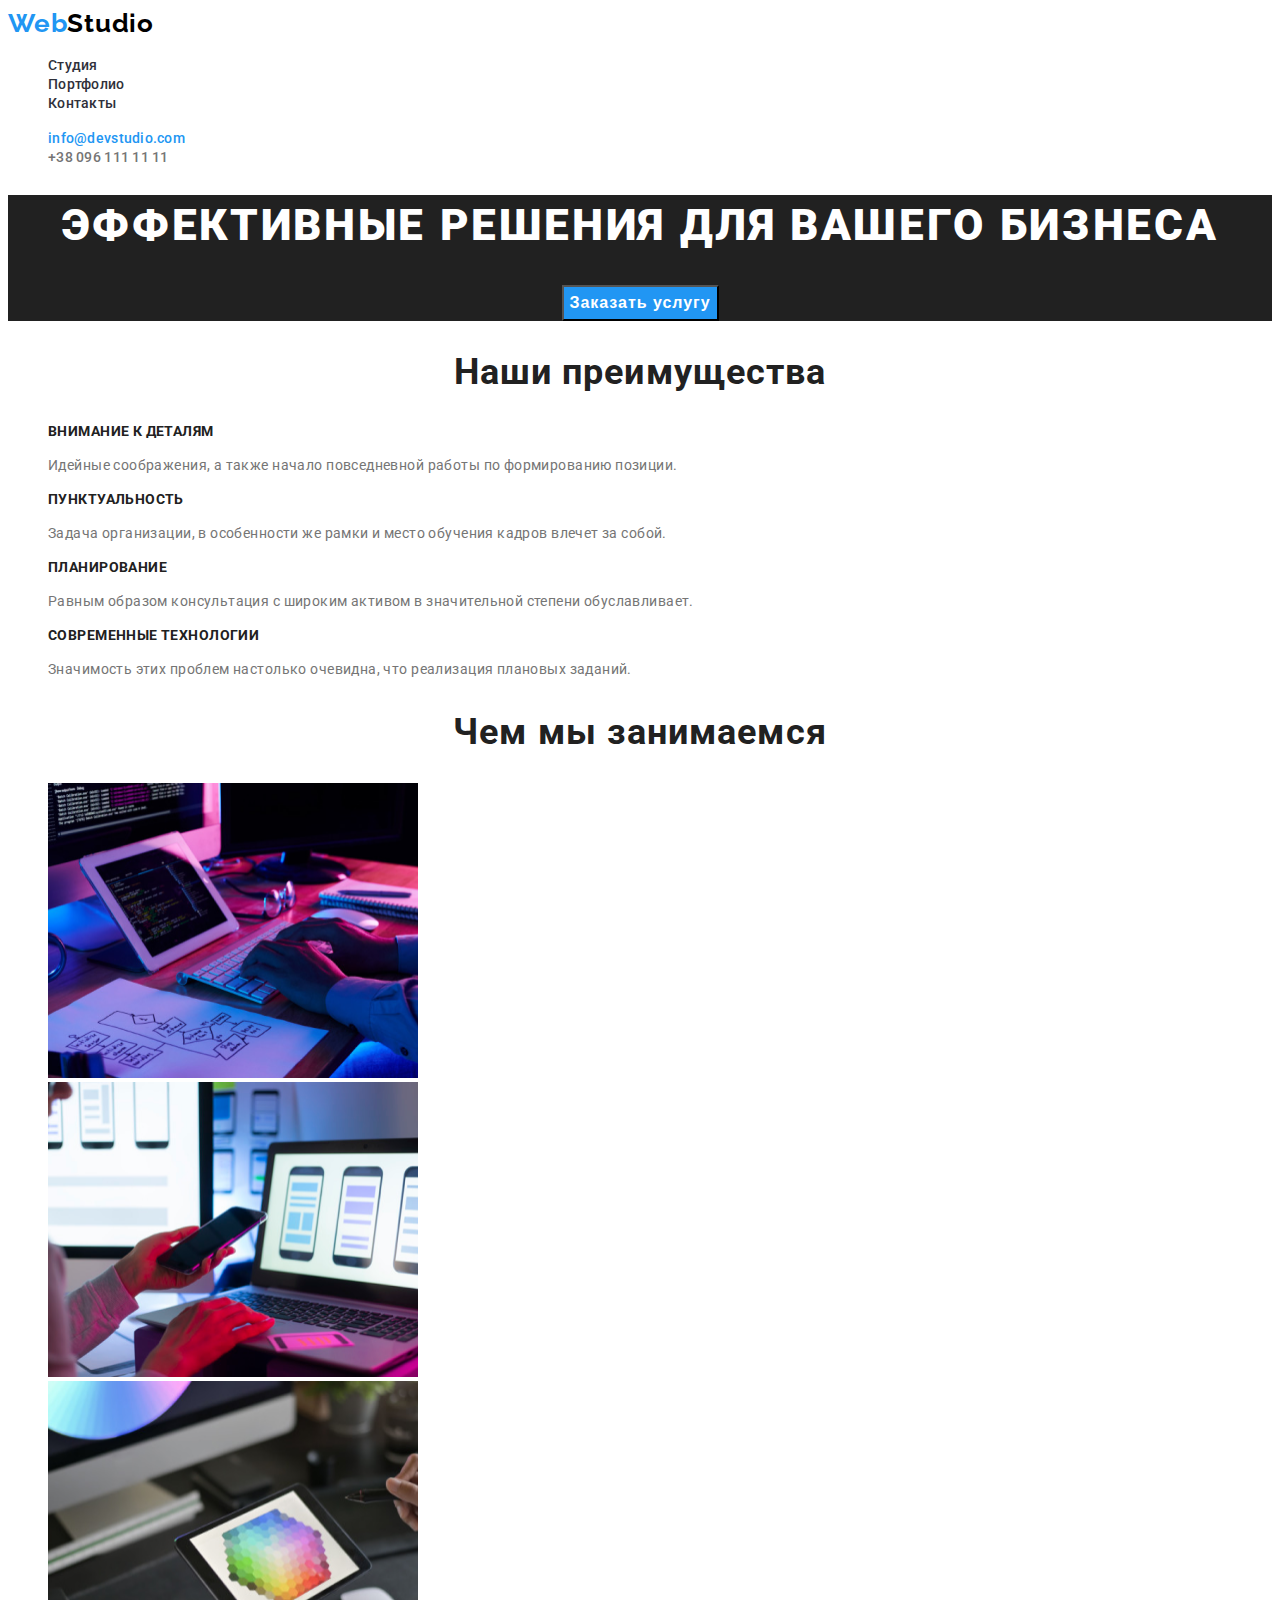
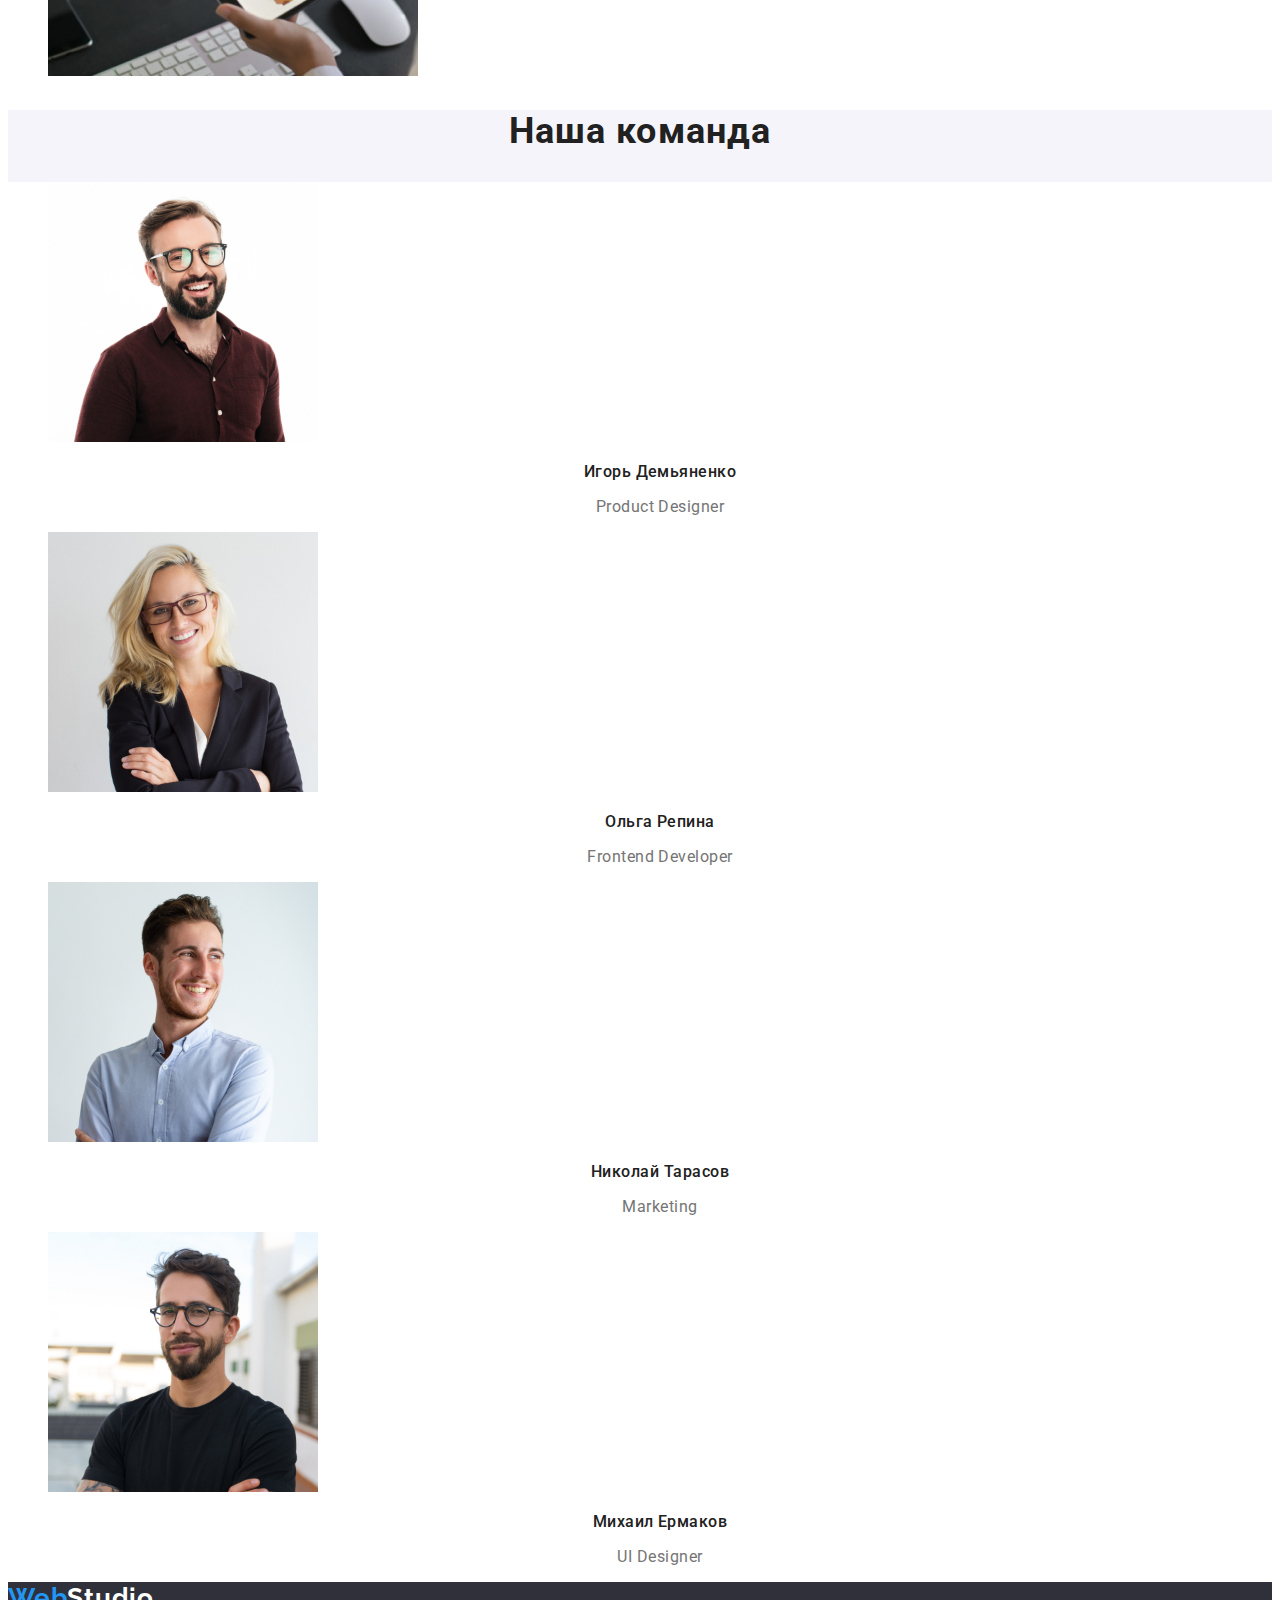
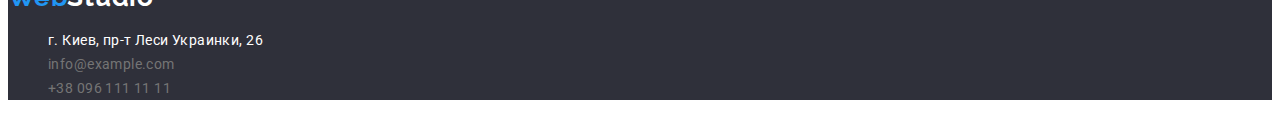
<file: index.html>
<!DOCTYPE html>
<html lang="ru">
<head>
    <meta charset="UTF-8">
    <meta http-equiv="X-UA-Compatible" content="IE=edge">
    <meta name="viewport" content="width=device-width, initial-scale=1.0">
    <title>Студия</title>
    <link rel="preconnect" href="https://fonts.googleapis.com">
    <link rel="preconnect" href="https://fonts.gstatic.com" crossorigin>
    <link
        href="https://fonts.googleapis.com/css2?family=Montserrat:ital,wght@0,700;1,700&family=Raleway:wght@700&family=Roboto:wght@400;500;700;900&display=swap"
        rel="stylesheet">
    <link rel="stylesheet" href="./css/styles.css">
</head>
<body class="body">
    <!--Header-->
    <header class="page-header">
        <nav class="navigation">
            <a class="logo" href="">
                Web<span class="logo-part-header">Studio</span>
            </a>
            <ul class="menu list">
                <li class="menu-item-1">
                    <a class="menu-link link" href="index.html">Студия</a>
                </li>
                <li class="menu-item-2">
                    <a class="menu-link link" href="portfolio.html">Портфолио</a>
                </li>
                <li class="menu-item-3">
                    <a class="menu-link link" href="">Контакты</a>
                </li>
            </ul>
        </nav>
        <ul class="list">
            <li>
                <a class="contact-mail link" href="mailto:info@devstudio.com">info@devstudio.com</a>
            </li>
            <li>
                <a class="phone-number link" href="tel:+380961111111">+38 096 111 11 11</a>
            </li>
        </ul>
    </header>
    <main>
        <section class="hero">
                <h1 class="studio-tagline">Эффективные решения для вашего бизнеса</h1>
                <center>
                <button class="modal-btn" type="button">Заказать услугу</button>
                </center>
        </section>

        <!--About us-->

        <section>
            <h2 class="section-begin-title">Наши преимущества</h2>
            <ul class="list">
                <li>
                    <h3 class="advantages-list-title">Внимание к деталям</h3>
                    <p class="advantages-list-item">
                        Идейные соображения, a также начало повседневной работы по
                        формированию позиции.
                    </p>
                    </li>
                <li>
                    <h3 class="advantages-list-title">Пунктуальность</h3>
                    <p class="advantages-list-item">
                        Задача организации, в особенности же рамки и место обучения кадров влечет за собой.
                    </p>
                </li>
                <li>
                    <h3 class="advantages-list-title">Планирование</h3>
                    <p class="advantages-list-item">
                        Равным образом консультация с широким активом в значительной степени обуславливает.
                    </p>
                </li>
                <li>
                    <h3 class="advantages-list-title">Современные технологии</h3>
                    <p class="advantages-list-item">
                        Значимость этих проблем настолько очевидна, что реализация плановых заданий.
                    </p>
                </li>
            </ul>
        </section>

        <!--Services-->
        <section>
                <h2 class="section-begin-title">Чем мы занимаемся</h2>
                <ul class="service-list list">
                    <li>
                        <img class="service-list-item-1" src="./images/work1.jpg" alt="Чем мы занимаемся" width="370" height="295">
                    </li>
                    <li class="service-list-item-2">
                        <img class="service-list-item-2" src="./images/work2.jpg" alt="Чем мы занимаемся" width="370" height="295">
                    </li>
                    <li class="service-list-item-3">
                        <img src="./images/work3.jpg" alt="Чем мы занимаемся" width="370" height="295">
                    </li>
                </ul>
        </section>
        <!--Team Members-->
        <section class="team-members">
            <h2 class="section-begin-title">Наша команда</h2>
            <ul class="team-members-list list">
                <li>
                <img src="./images/Igor.jpg" alt="Product Designer" width="270" height="260">
                <h3 class="team-member-name">Игорь Демьяненко</h3>
                <p class="team-member-profession">Product Designer</p>
            </li>
            <li>
                <img src="./images/Olga.jpg" alt="Frontend Developer" width="270" height="260">
                <h3 class="team-member-name">Ольга Репина</h3>
                <p class="team-member-profession">Frontend Developer</p>
            </li>
            <li>
                <img class="team-member-photo" src="./images/Nikolay.jpg" alt="Marketing" width="270" height="260">
                <h3 class="team-member-name">Николай Тарасов</h3>
                <p class="team-member-profession">Marketing</p>
            </li>
            <li>
                <img src="./images/Mikhail.jpg" alt="UI Designer" width="270" height="260">
                <h3 class="team-member-name">Михаил Ермаков</h3>
                <p class="team-member-profession">UI Designer</p>
            </li>
            </ul>
        </section>
    </main>
    <!--Footer-->
    <footer class="page-footer">
        <a class="logo" href="">
            Web<span class="logo-part-footer">Studio</span>
        </a>
        <adress class="footer-adress">
        <ul class="list">
            <li>
                <a class="footer-adress-maps link" href="https://goo.gl/maps/jiqahMMm5n6kGXaM7" 
                target="_blank"
                rel="noopener noreferrer">
                г. Киев, пр-т Леси Украинки, 26</a>
            </li>
            <li>
                <a class="footer-contact-mail link" href="mailto:info@example.com">info@example.com</a>
            </li>
            <li>
                <a class="footer-phone-number link" href="tel:+380961111111">+38 096 111 11 11</a>
            </li>
        </ul>
        </adress>
    </footer> 
</body>
</html>
</file>
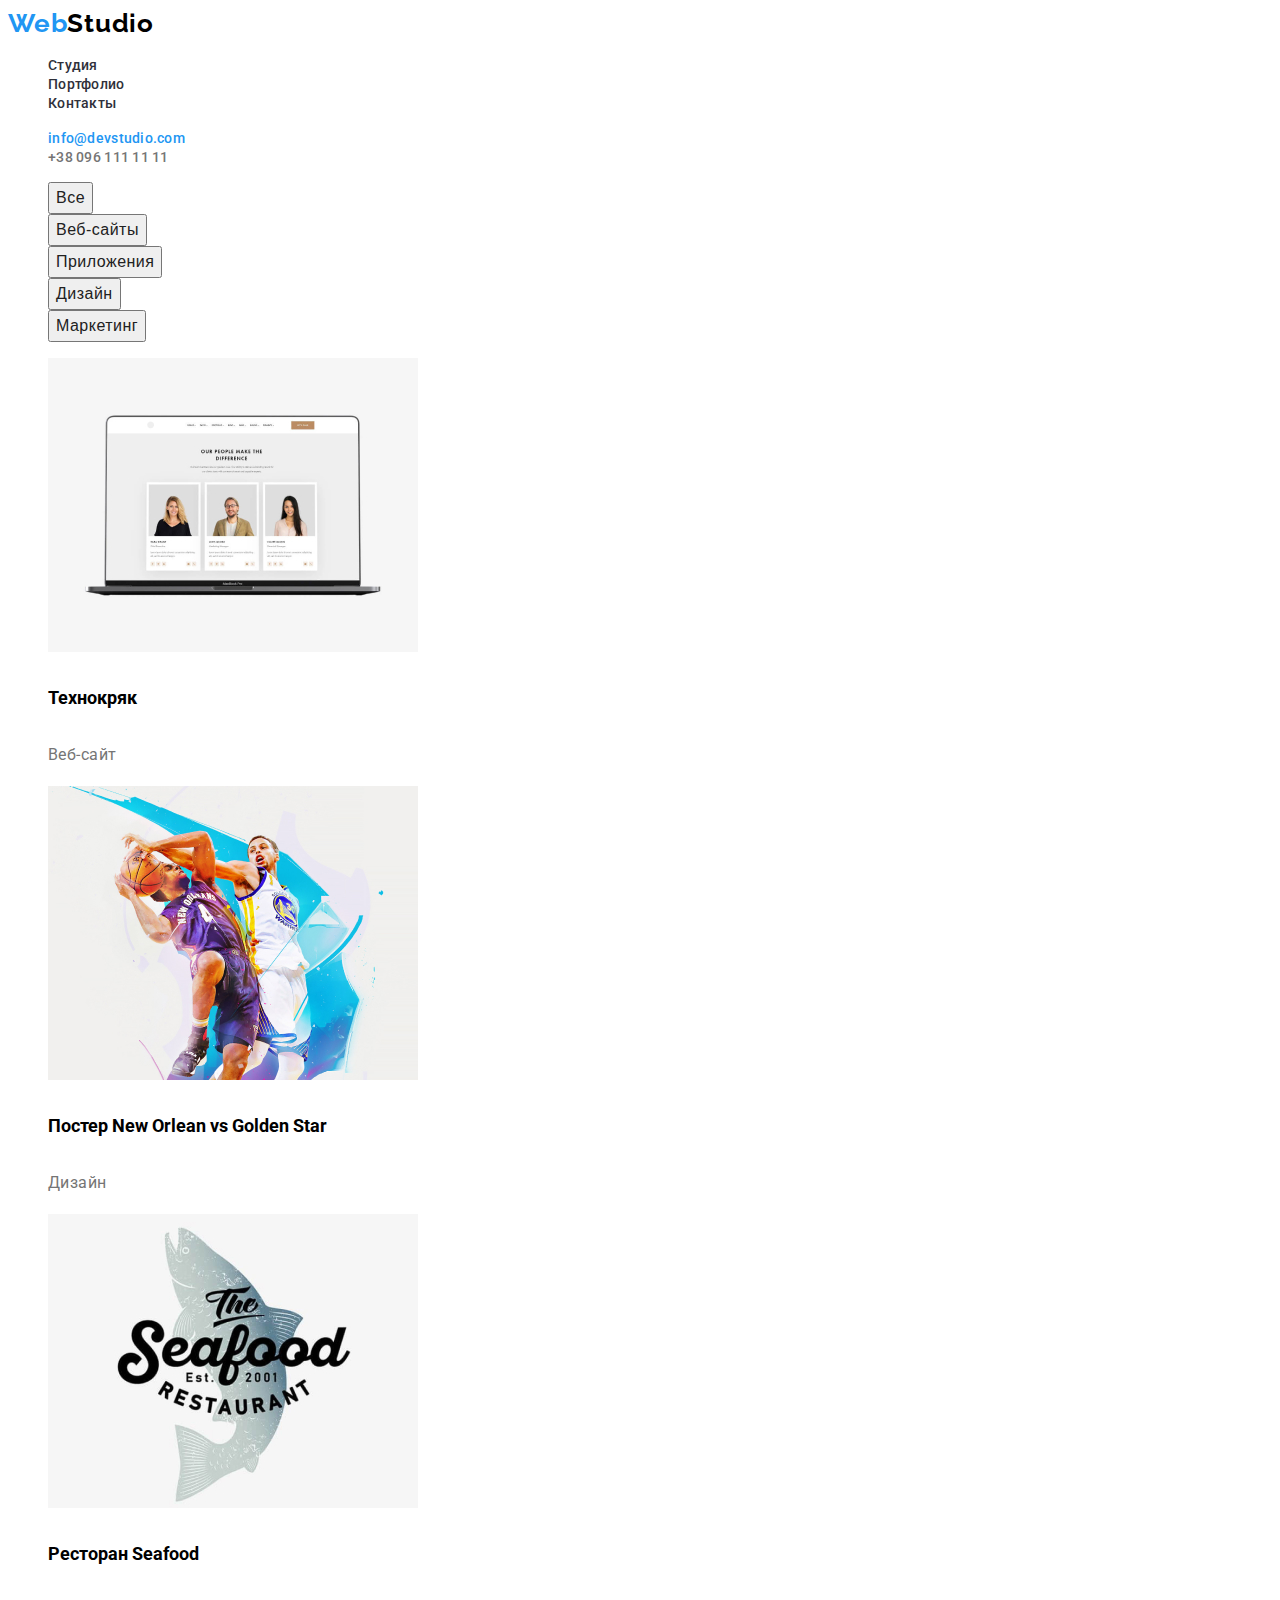
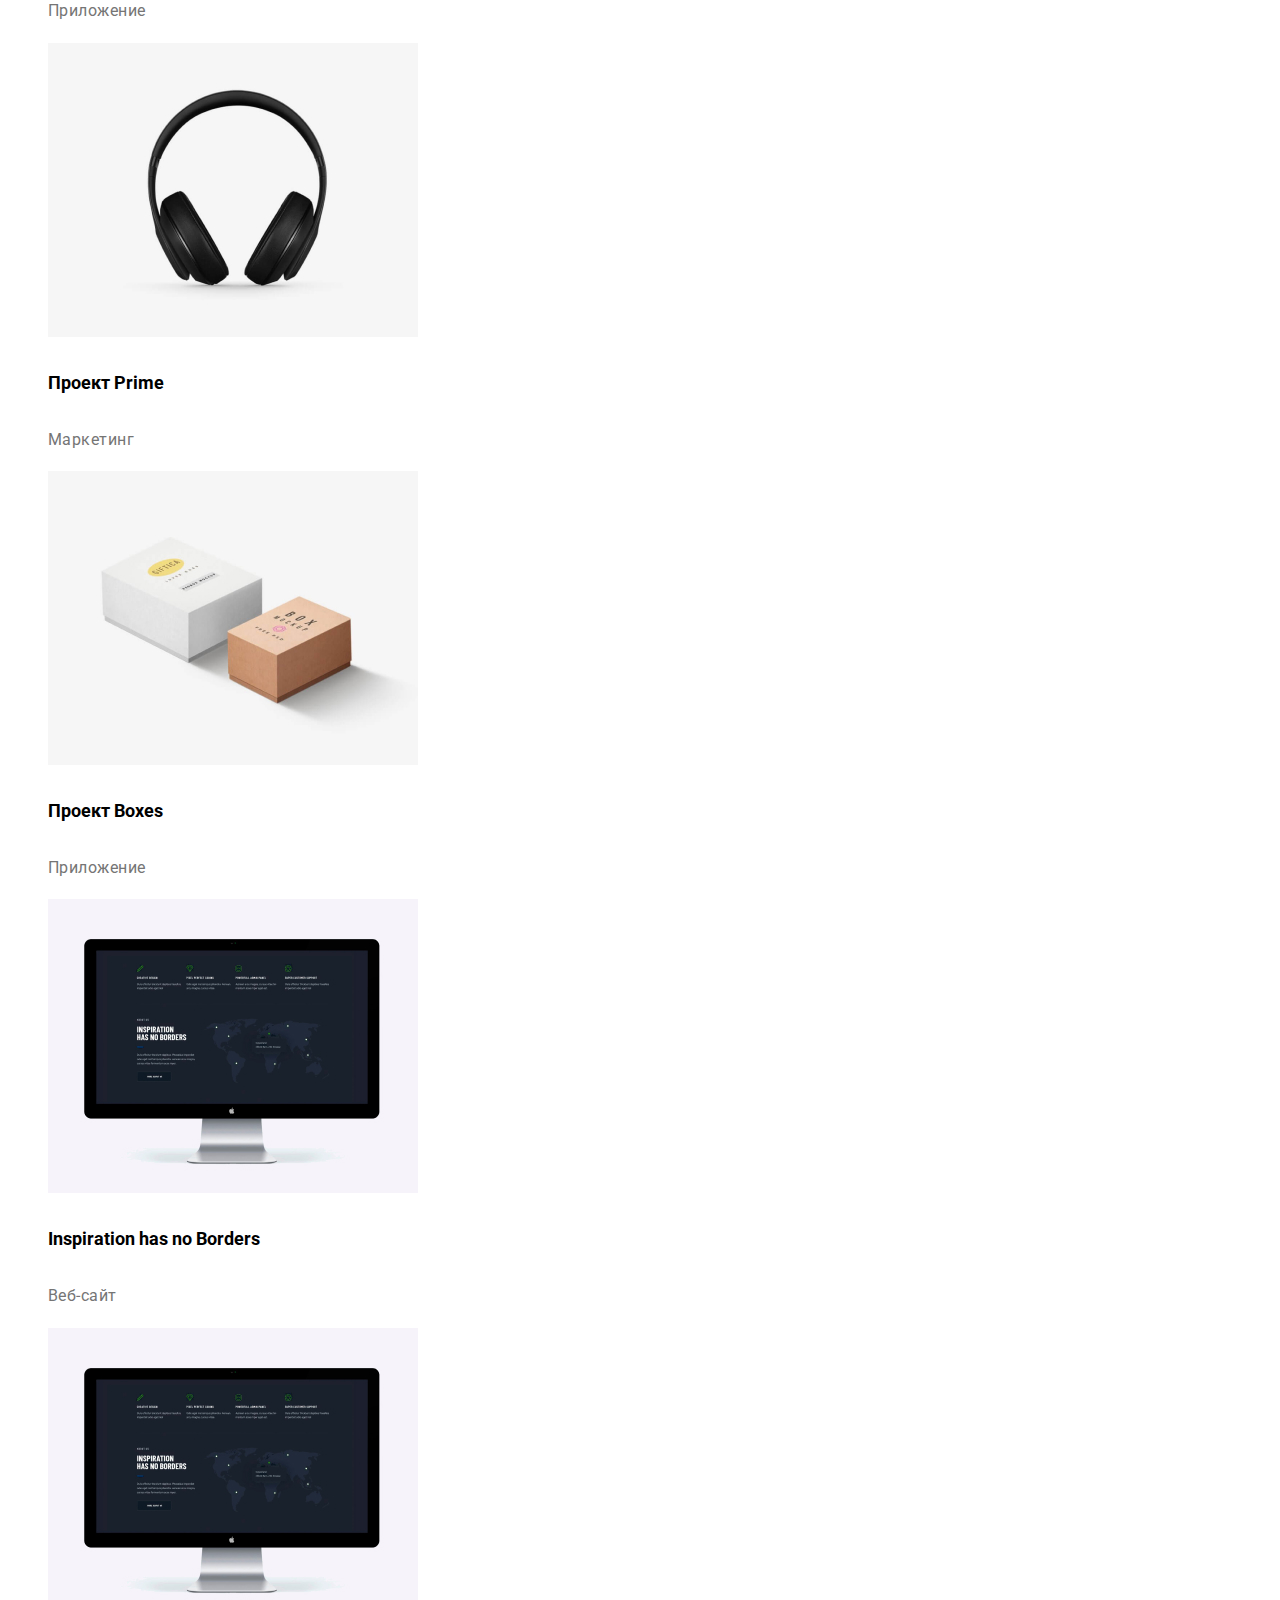
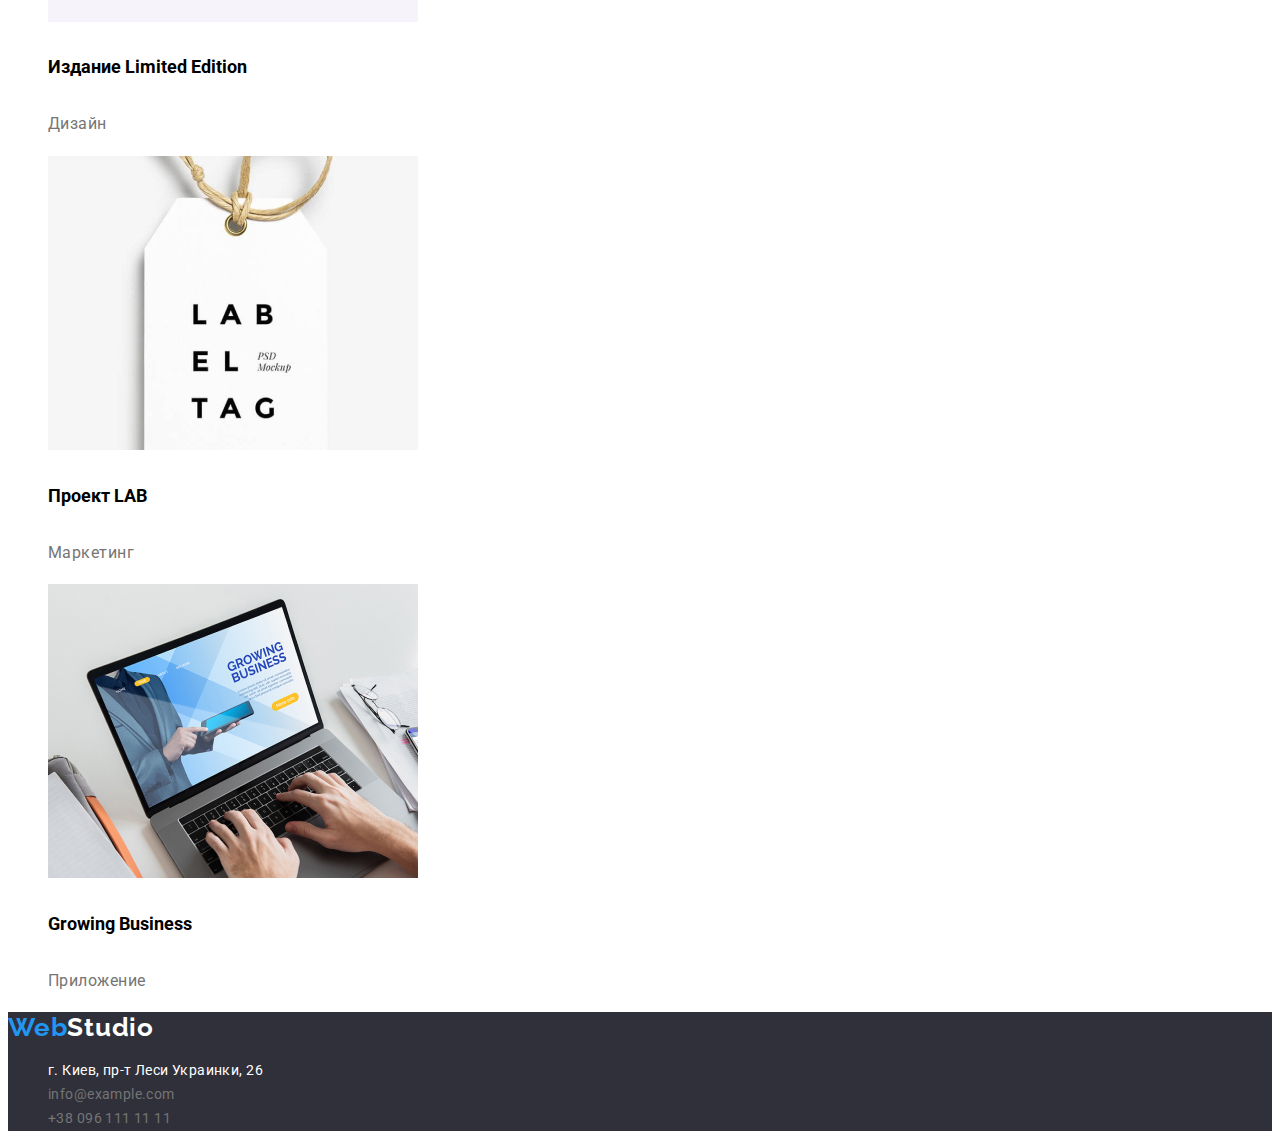
<file: portfolio.html>
<!DOCTYPE html>
<html lang="ru">
<head>
    <meta charset="UTF-8">
    <meta http-equiv="X-UA-Compatible" content="IE=edge">
    <meta name="viewport" content="width=device-width, initial-scale=1.0">
    <title>Портфолио</title>
    <link rel="preconnect" href="https://fonts.googleapis.com">
    <link rel="preconnect" href="https://fonts.gstatic.com" crossorigin>
    <link
        href="https://fonts.googleapis.com/css2?family=Montserrat:ital,wght@0,700;1,700&family=Raleway:wght@700&family=Roboto:wght@400;500;700;900&display=swap"
        rel="stylesheet">
    <link rel="stylesheet" href="./css/styles.css">
</head>
<body class="body">
    <!--Header-->
    <header class="page-header">
        <nav class="navigation">
            <a class="logo" href="">
                Web<span class="logo-part-header">Studio</span>
            </a>
            <ul class="menu list">
                <li class="menu-item-1">
                    <a class="menu-link link" href="index.html">Студия</a>
                </li>
                <li class="menu-item-2">
                    <a class="menu-link link" href="portfolio.html">Портфолио</a>
                </li>
                <li class="menu-item-3">
                    <a class="menu-link link" href="">Контакты</a>
                </li>
            </ul>
        </nav>
        <ul class="list">
            <li>
                <a class="contact-mail link" href="mailto:info@devstudio.com">info@devstudio.com</a>
            </li>
            <li>
                <a class="phone-number link" href="tel:+380961111111">+38 096 111 11 11</a>
            </li>
        </ul>
    </header>
    <main>
        <section>
            <ul class="list">
                <li>
                    <button class="modal-btn-portfolio" type="button">Все</button>
                </li>
                <li>
                    <button class="modal-btn-portfolio" type="button">Веб-сайты</button>
                </li>
                <li>
                    <button class="modal-btn-portfolio" type="button">Приложения</button>
                </li>
                <li>
                    <button class="modal-btn-portfolio" type="button">Дизайн</button>
                </li>
                <li>
                    <button class="modal-btn-portfolio" type="button">Маркетинг</button>
                </li>
            </ul>
        </section>
        <section>
            <ul class="list">
                <li>
                    <img src="./images/techno.jpg" alt="Технокряк">
                    <h4 class="project-title">Технокряк</h4>
                    <p class="project-type">Веб-сайт</p>
                </li>
                <li>
                    <img src="./images/goldenstar.jpg" alt="Постер New Orlean vs Golden Star">
                    <h4 class="project-title">Постер New Orlean vs Golden Star</h4>
                    <p class="project-type">Дизайн</p>
                </li>
                <li>
                    <img src="./images/seafood.jpg" alt="Ресторан Seafood">
                    <h4 class="project-title">Ресторан Seafood</h4>
                    <p class="project-type">Приложение</p>
                </li>
                <li>
                    <img src="./images/prime.jpg" alt="Проект Prime">
                    <h4 class="project-title">Проект Prime</h4>
                    <p class="project-type">Маркетинг</p>
                </li>
                <li>
                    <img src="./images/boxes.jpg" alt="Проект Boxes">
                    <h4 class="project-title">Проект Boxes</h4>
                    <p class="project-type">Приложение</p>
                </li>
                <li>
                    <img src="./images/inspiration.jpg" alt="Inspiration has no Borders">
                    <h4 class="project-title">Inspiration has no Borders</h4>
                    <p class="project-type">Веб-сайт</p>
                </li>
                <li>
                    <img src="./images/limited.jpg" alt="Издание Limited Edition">
                    <h4 class="project-title">Издание Limited Edition</h4>
                    <p class="project-type">Дизайн</p>
                </li>
                <li>
                    <img src="./images/lab.jpg" alt="Проект LAB">
                    <h4 class="project-title">Проект LAB</h4>
                    <p class="project-type">Маркетинг</p>
                </li>
                <li>
                    <img src="./images/business.jpg" alt="Growing Business">
                    <h4 class="project-title">Growing Business</h4>
                    <p class="project-type">Приложение</p>
                </li>
            </ul>
        </section>

    </main>
        <!--Footer-->
        <footer class="page-footer">
            <a class="logo" href="">
                Web<span class="logo-part-footer">Studio</span>
            </a>
            <adress class="footer-adress">
                <ul class="list">
                    <li>
                        <a class="footer-adress-maps link" href="https://goo.gl/maps/jiqahMMm5n6kGXaM7" target="_blank"
                            rel="noopener noreferrer">
                            г. Киев, пр-т Леси Украинки, 26</a>
                    </li>
                    <li>
                        <a class="footer-contact-mail link" href="mailto:info@example.com">info@example.com</a>
                    </li>
                    <li>
                        <a class="footer-phone-number link" href="tel:+380961111111">+38 096 111 11 11</a>
                    </li>
                </ul>
            </adress>
        </footer>
</body>
</html>
</file>
<file: css/styles.css>
:root {
    --white: #fff;
    --dark-white: #f5f4fa;
    --black: #000;
    --dark-grey: #2F303A;
    --light-grey: #757575;
    --nero-grey: #212121;
    --aqua-blue: #2196f3;
}

.body {
    font-family: 'Roboto', sans-serif;

}

.link {
    text-decoration: none;
}

.list {
    list-style: none;
}

.menu-link {
        font-weight: 500;
        font-size: 14px;
        line-height: 1.14;
        letter-spacing: 0.02em; 
        color: var(--dark-grey);
}


.menu-link:hover,
.menu-link:focus {
    color: var(--aqua-blue);
}

.menu-item-1 {

}

.menu-item-2 {

}

.menu-item-3 {

}

.logo {
    font-family: 'Raleway', sans-serif;
        font-weight: 700;
        font-size: 26px;
        line-height: 1.19;
        letter-spacing: 0.03em;    
        color: var(--aqua-blue);
        text-decoration: none;
}

.logo-part-header {
    font-family: 'Raleway', sans-serif;
        font-weight: 700;
        font-size: 26px;
        line-height: 1.19;
        letter-spacing: 0.03em;
        color: var(--black);
}

.logo-part-footer {
            font-family: 'Raleway', sans-serif;
            font-weight: 700;
            font-size: 26px;
            line-height: 1.19;
            letter-spacing: 0.03em;
            color: var(--white)
}

.contact-mail {
            font-weight: 500;
            font-size: 14px;
            line-height: 1.14;
            letter-spacing: 0.02em;
            color: var(--aqua-blue);
}

.phone-number {
            font-weight: 500;
            font-size: 14px;
            line-height: 1.14;
            letter-spacing: 0.02em;
            color: var(--light-grey);
    }

.phone-number:hover,
.phone-number:focus {
    color: var(--aqua-blue)
}

.hero {
    background-color: var(--nero-grey);
}

.studio-tagline {
        font-weight: 900;
        font-size: 44px;
        line-height: 1.37;
        text-align: center;
        letter-spacing: 0.06em;
        text-transform: uppercase;
        color: var(--white);
}

.modal-btn {
    font-weight: 700;
    font-size: 16px;
    line-height: 30px;
    display: flex;
    align-items: center;
    text-align: center;
    letter-spacing: 0.06em;
    cursor: pointer;
    color: var(--white);
    background-color: var(--aqua-blue);
}

.modal-btn:hover,
.modal-btn:focus {
    background-color: var(--aqua-blue);
    color: var(--white);
}

.section-begin-title {
        font-weight: 700;
        font-size: 36px;
        line-height: 1.17;
        text-align: center;
        letter-spacing: 0.03em;
        color: var(--nero-grey);
}

.advantages-list-title {
        font-weight: 700;
        font-size: 14px;
        line-height: 16px;
        letter-spacing: 0.03em;
        text-transform: uppercase;
    
        color: var(--nero-grey);
}

.advantages-list-item {
    font-weight: 400;
        font-size: 14px;
        line-height: 24px;
        letter-spacing: 0.03em;
        color: var(--light-grey);
}


.service-list-item-1 {

}

.service-list-item-2 {

}

.service-list-item-3 {
    
}

.team-members {
    background-color: var(--dark-white);
}

.team-members-list {
    background-color: var(--white);
}

.team-member-name {
    font-weight: 500;
        font-size: 16px;
        line-height: 1.19;
        text-align: center;
        letter-spacing: 0.03em;
        color: var(--nero-grey);
}

.team-member-profession {
    font-weight: 400;
        font-size: 16px;
        line-height: 1.19;
        text-align: center;
        letter-spacing: 0.03em;
        color: var(--light-grey);
}

.team-member-photo {
    position: static;
}

.page-footer {
    background-color: var(--dark-grey);
}

.footer-adress {
    font-style: normal;
}

.footer-adress-maps {
    
        font-weight: 400;
        font-size: 14px;
        line-height: 1.7;
        letter-spacing: 0.03em;
        color: var(--white);
}

.footer-contact-mail {
    font-weight: 400;
        font-size: 14px;
        line-height: 1.7;
        letter-spacing: 0.03em;
         color: var(--light-grey);

}

.footer-phone-number {
    font-weight: 400;
        font-size: 14px;
        line-height: 1.7;
        letter-spacing: 0.03em;
        color: var(--light-grey)
}

.footer-contact-mail:hover,
.footer-contact-mail:focus {
    color: var(--aqua-blue);
}

.footer-phone-number:hover,
.footer-phone-number:focus {
    color: var(--aqua-blue);
}

/*============================Portfolio==========================*/

.modal-btn-portfolio {
        font-weight: 500;
        font-size: 16px;
        line-height: 26px;
        text-align: center;
        letter-spacing: 0.03em;
        cursor: pointer;
        color: var(--nero-grey);

}

.modal-btn-portfolio:hover,
.modal-btn-portfolio:focus {
    background-color: var(--aqua-blue);
    color: var(--dark-white);
}

.project-title {
    font-weight: 700;
        font-size: 18px;
        line-height: 2;
}

.project-type {
    font-weight: 400;
        font-size: 16px;
        line-height: 1.9;
        letter-spacing: 0.03em;
        color: var(--light-grey);
}
</file>
